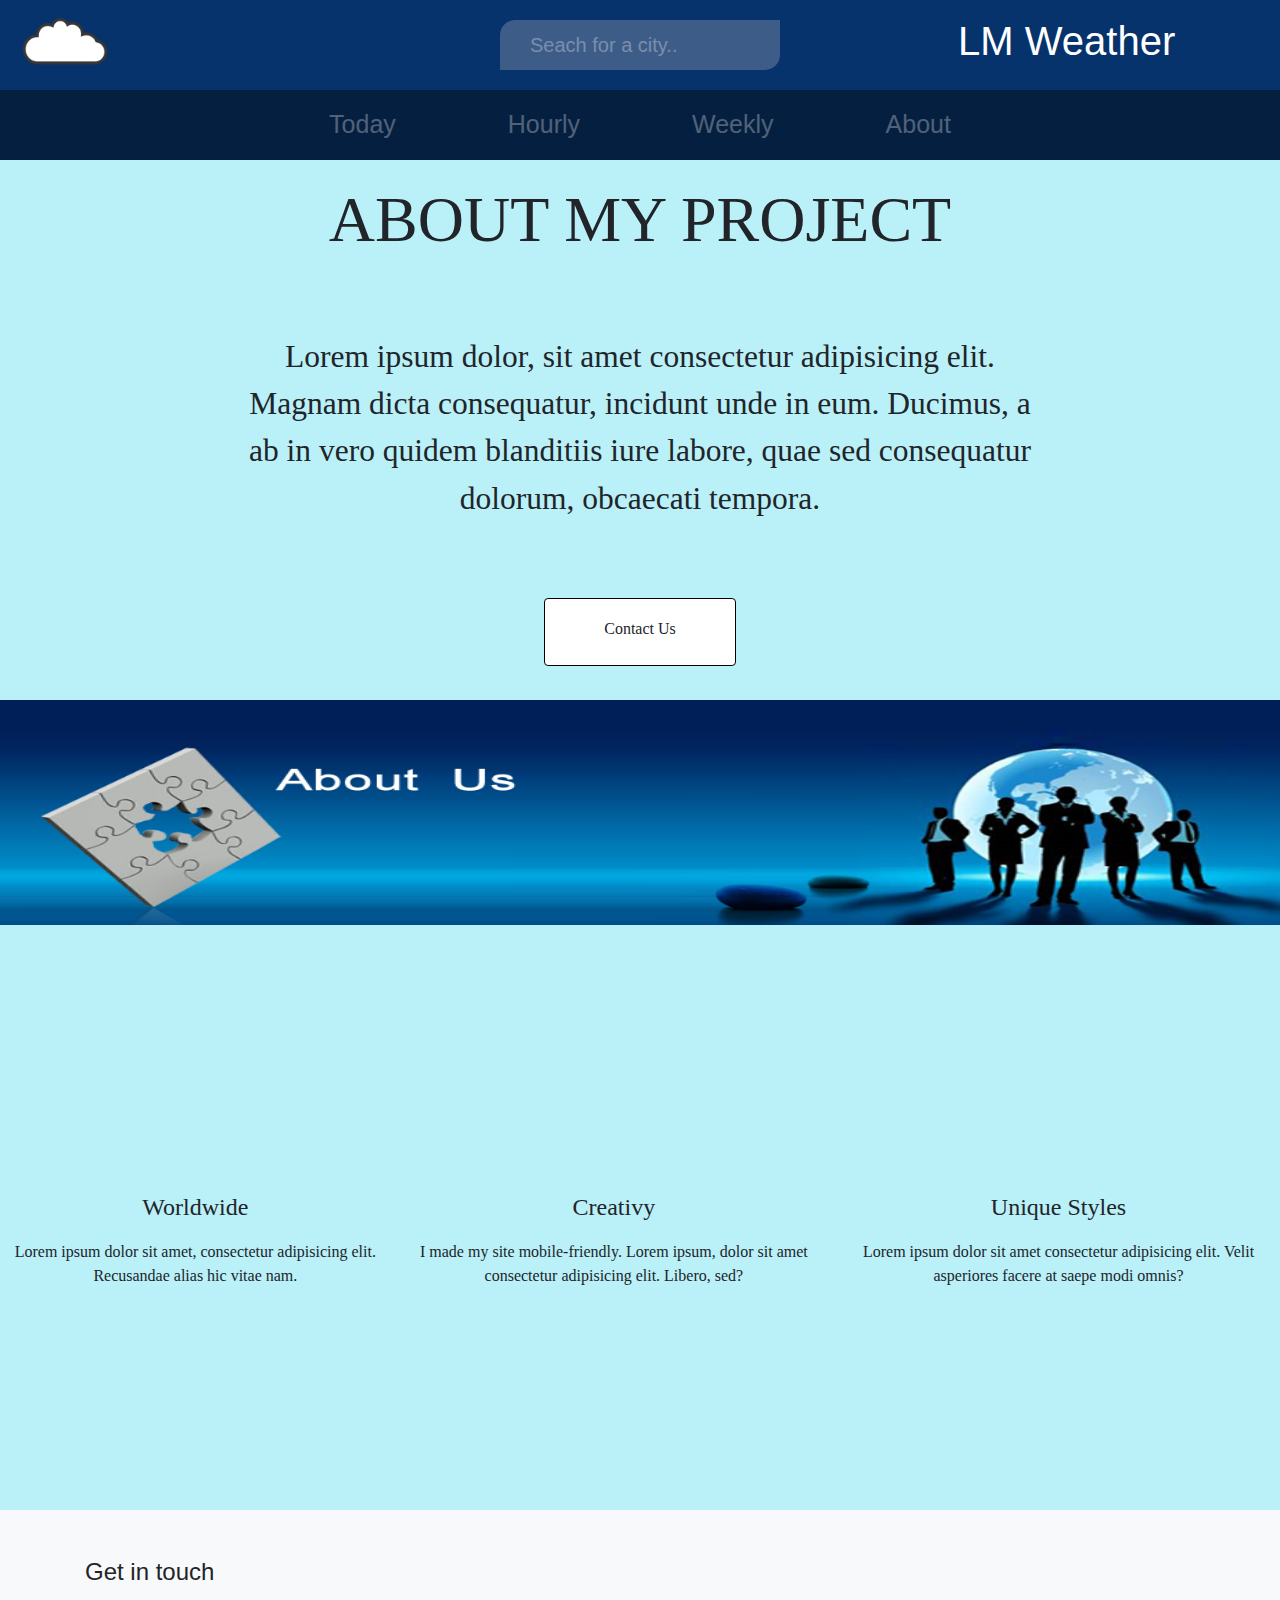
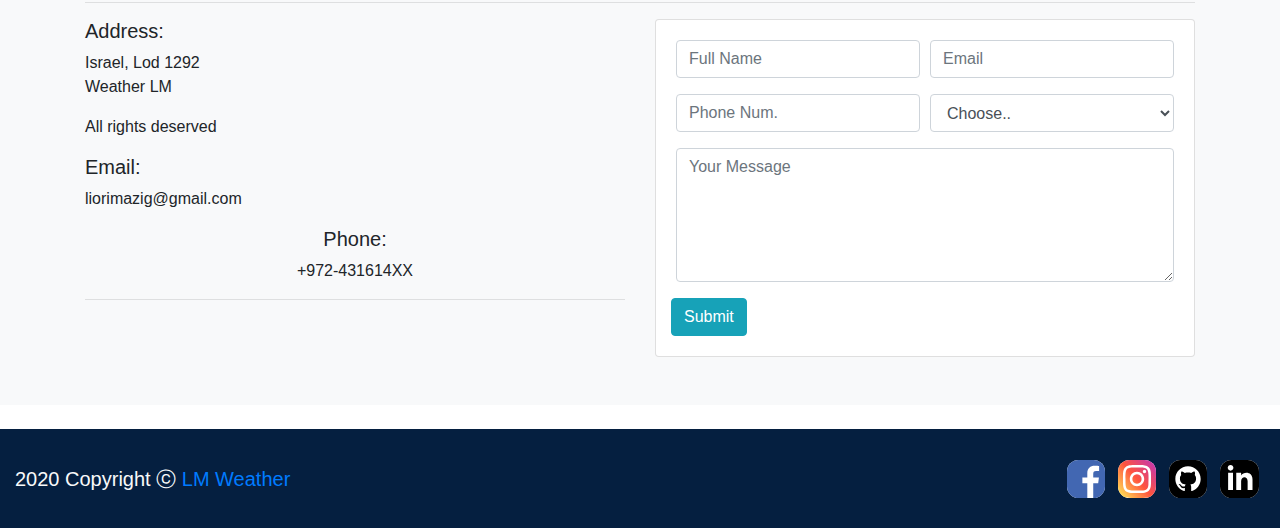
<file: about.html>
<!DOCTYPE html>
<html lang="en">
<head>
    <meta charset="UTF-8">
    <meta name="viewport" content="width=device-width, initial-scale=1.0">
    <script src="https://code.jquery.com/jquery-3.5.1.slim.min.js" integrity="sha384-DfXdz2htPH0lsSSs5nCTpuj/zy4C+OGpamoFVy38MVBnE+IbbVYUew+OrCXaRkfj" crossorigin="anonymous"></script>
    <script src="https://stackpath.bootstrapcdn.com/bootstrap/4.5.2/js/bootstrap.min.js" integrity="sha384-B4gt1jrGC7Jh4AgTPSdUtOBvfO8shuf57BaghqFfPlYxofvL8/KUEfYiJOMMV+rV" crossorigin="anonymous"></script>
    <script src="https://ajax.googleapis.com/ajax/libs/jquery/2.1.4/jquery.min.js"></script>
    <link rel="stylesheet" href="https://stackpath.bootstrapcdn.com/bootstrap/4.5.2/css/bootstrap.min.css" integrity="sha384-JcKb8q3iqJ61gNV9KGb8thSsNjpSL0n8PARn9HuZOnIxN0hoP+VmmDGMN5t9UJ0Z" crossorigin="anonymous">
    <link rel="stylesheet" href="https://cdnjs.cloudflare.com/ajax/libs/font-awesome/5.15.1/css/all.min.css" integrity="sha512-+4zCK9k+qNFUR5X+cKL9EIR+ZOhtIloNl9GIKS57V1MyNsYpYcUrUeQc9vNfzsWfV28IaLL3i96P9sdNyeRssA==" crossorigin="anonymous" />    <title>LM Weather</title>
    <link rel="shortcut icon" href="/images/imgtitle.png" />
    <link rel="stylesheet" href="main.css">
    <title>About</title>
</head>
<body id="aboutBodyID">
   
        <header>
            <!-- Top NavBar Start -->
            <div class="inputDiv" id="topNavID"></div>
            <!-- Top NavBar End -->

            <!-- Bottom NavBar Start -->
            <nav class="navbar navbar-expand-lg navbar-dark" id="bottomNavID"></nav>
            <!-- NavBar End -->
        </header>

            <div class="about-container">
                <div class="grid-item item-1">
                    <h1 class="grid-item">ABOUT MY PROJECT</h1>
                </div>

                <div class="grid-item item-2">
                    <p>Lorem ipsum dolor, sit amet consectetur adipisicing elit. Magnam dicta consequatur, incidunt unde in eum. Ducimus, a ab in vero quidem blanditiis iure labore, quae sed consequatur dolorum, obcaecati tempora.</p>
                </div>

                <div class="grid-item item-3">
                    <a href="#contact" class="btn">Contact Us</a>
                </div>

                <div class="grid-item item-4">
                        <img src="/images/aboutus2.png" alt="">
                </div>

                <div class="grid-bottom item-5">

                <div class="inside-1">
                    <i class="fas fa-globe"></i>
                    <h4>Worldwide</h4>
                    <p>Lorem ipsum dolor sit amet, consectetur adipisicing elit. Recusandae alias hic vitae nam.</p>
                </div>

                <div class="inside-2">
                    <i class="fab fa-creative-commons-sampling"></i>
                    <h4>Creativy</h4>
                    <p>I made my site mobile-friendly. Lorem ipsum, dolor sit amet consectetur adipisicing elit. Libero, sed?</p>
                </div>

                <div class="inside-3">
                    <i class="far fa-smile"></i>
                    <h4>Unique Styles</h4>
                    <p>Lorem ipsum dolor sit amet consectetur adipisicing elit. Velit asperiores facere at saepe modi omnis?</p>
                </div>
            </div>
            </div>
    <!-- Contact Start-->
  <section class="contact py-5 bg-light" id="contact">
    <div class="container">
        <div class="row">
            <div class="col-md-12">
                <h4>Get in touch</h4>
                <hr>
            </div>

            <div class="col-md-6">
                <div class="address">
                    <h5>Address:</h5>
                    <ul class="list-unstyled">
                        <li>Israel, Lod 1292</li>
                        <li>Weather LM</li>
                    </ul>
                    <p>All rights deserved</p>
                </div>

                <div class="email">
                    <h5>Email:</h5>
                    <ul class="list-unstyled">
                        <li>liorimazig@gmail.com</li>
                    </ul>
                </div>

                <div class="phone">
                    <h5>Phone:</h5>
                    <ul class="list-unstyled">
                        <li>+972-431614XX</li>
                    </ul>
                </div>
                <hr>
                <div class="social">
                    <ul class="list-inline list-unstyled">
                        <li class="list-inline-item">
                            <a href="#">
                             <i class="fa fa-facebook-square fa-3x text-primary"> </i>
                            </a>
                        </li>

                        <li class="list-inline-item">
                            <a href="#">
                                <i class="fa fa-google-plus-square fa-3x text-info"> </i>
                            </a>
                        </li>

                        <li class="list-inline-item">
                            <a href="#">
                                <i class="fa fa-youtube-square fa-3x text-danger"> </i>
                            </a>
                        </li>
                    </ul>
                </div>
            </div>

            <div class="col-md-6">
                <div class="card">
                    <div class="card-body">
                        <form>
                            <div class="form-row">
                                <div class="form-group col-md-6" >
                                    <input type="text" id="Full Name" name="Full Name"
                                    placeholder="Full Name" class="form-control">
                                </div>

                                <div class="form-group col-md-6" >
                                    <input type="text" id="Email" name="Email"
                                    placeholder="Email" class="form-control">
                                </div>
                            </div>

                            <div class="form-row">
                                <div class="form-group col-md-6" >
                                    <input type="text" id="Phone Num." name="Phone Num."
                                    placeholder="Phone Num." class="form-control"
                                    required="required">
                                </div>

                                <div class="form-group col-md-6" >
                                    <select class="form-control" id="inputState">
                                        <option selected>Choose..</option>
                                        <option>Single</option>
                                        <option>Married</option>
                                        <option>Its Complicated</option>
                                    </select>
                                </div>

                                <div class="form-group col-md-12" >
                                    <textarea name="comment" id="comment" cols="40" rows="5"
                                    placeholder="Your Message" class="form-control"></textarea>
                                </div>
                            </div>

                            <div class="form-row">
                                <button type="submit" class="btn btn-info">
                                    Submit</button>
                            </div>
                        </form>
                    </div>
                </div>
            </div>
        </div>
    </div>
  </section>
    <!-- Contact End-->

    <!-- Footer Start-->
    <footer id="footerId" class="page-footer font-small mt-4"></footer>
    <!-- Footer End-->

<script type="module">
    import * as lib from './functions.js';
    lib.createTopNavBar();
    lib.createBottomNavBar();
    lib.createFooter();
</script>
</body>
</html>
</file>
<file: main.css>
/* Background Video Start */
#myVideo{
    position: fixed;
    z-index: -1;
}

@media (min-aspect-ratio: 16/9){
    #myVideo{
        width: 100%;
        height: auto;
    }  
}

@media (max-aspect-ratio: 16/9){
    #myVideo{
        display: none;
    }  
    body{
        background-image: url('./images/bg_sunsethd.jpg');
        background-repeat: no-repeat;
        background-attachment: fixed;
        background-position: center;
        background-size: cover;
    }
}
/* Background Video End */

/* Top Nav Start */
.inputDiv{
    background-color: #06336B;
    display: flex;
    flex-direction: row;
    flex-wrap: wrap;
    justify-content: space-between;
}

::placeholder{
    color: white;
    opacity: 0.3;
}

.inputDiv > div{
    color: white;
    height: auto;
    box-sizing: border-box;
    margin: auto;
    padding: 0 20px 0 20px;
    flex: 1;
}

.inputDiv div:nth-child(2),div:nth-child(3){
    text-align: center;
}
#inputID{
    resize: horizontal;
    width: 100%;
}

header input{
    background-color: #3D5C88;
    max-width: 280px;
    padding: 10px 30px;
    border: none;
    outline: none;
    border-radius: 15px 0 15px 0;
    color: #FFF;
    font-size: 20px;
    font-weight: 300;
    transition: 0.2s ease-out;
    }
    
    header input:focus {
        background-color: red(255, 255, 255, 0.6);
    }

#logoID1{
    width: 10vh;
    height: 10vh;
    position: relative;
    animation-name: example;
    animation-timing-function: linear;
    animation-iteration-count: infinite;
    animation-duration: 10s;

}
  @keyframes example {
    0%   {left:0px; top:0px;}
    50% {left:100%; top:0px;}
    100% {left:0px; top:0px;}
  }

  @media only screen and (max-width: 1026px) {
    #logoID1{
        animation-duration: 3s;
    }

    @keyframes example {
        0%   {left:0px; top:0px;}
        50% {left:73%; top:0px;}
        100% {left:0px; top:0px;}
      }
}
/* Top Nav End */

/* Bottom Nav Start */

button:hover{
    background-color: rgb(7, 51, 107);
}
    

nav a{
      opacity: 0.6;        
      border-radius: 20%;
}
nav a:hover{     
    padding-top: 10%;         
    background: -webkit-linear-gradient(to top, #009FFD, #2A2A72);
    background: linear-gradient(to Bottom,#07336B, #7AD7F0); 
    opacity: 1;
    transition:all 0.5s ease;
}

.nav-link{
    font-size: 25px;
}
nav{
    background-color: #051F40;
}
/* Bottom Nav Start */

/* Main Start */
main {
    flex: 1 1 100%;
    padding:25px 25px 50px;
    display: flex;
    flex-direction: column;
    align-items: center;
    text-align: center;
    color: white;
    font-size: 100px;
    font-weight: 900;
    text-shadow: 2px 5px rgba(0, 0, 0, 0.6), 0 0 3px black, 0 0 5px #0000FF;
}


#mainDivIndex, #mainDiv{
    background: #07336B;  /* fallback for old browsers */
    background: -webkit-linear-gradient(to top, #009FFD, #2A2A72);  /* Chrome 10-25, Safari 5.1-6 */
    background: linear-gradient(to Bottom,#07336B, #7AD7F0); /* W3C, IE 10+/ Edge, Firefox 16+, Chrome 26+, Opera 12+, Safari 7+ */
    opacity: 0.9;
    border-radius: 20px;
}


#mainDiv section, .current {
    opacity: 1;
}

.location .city {
    font-size: 32px;
    font-weight: 500;
    margin-bottom: 5px;
}

.location .date {
    font-size: 16px;

}

.current .temp{
    font-size: 100px;
    font-weight: 900;
    margin-top:20px 0;
}

.current .img img{
    width:100%;
}


.current .temp span{
    font-weight: 500;
}

.current .weather {
    font-size: 32px;
    font-weight: 700;
    font-style: italic;
}

.current .hi-low{
    font-size: 24px;
    font-weight: 500;
}
/* Main End */

/* WeekDays Start */
.alldays{
    display: flex;
    justify-content: center;
    flex-flow: row-reverse;
    flex-wrap: wrap;
}

.alldays h2{
    font-size: 25px;
}
.day1, .day2, .day3, .day4, .day5, .day6, .day7{
    padding: 15px;
    opacity: 0.8;
    margin: 2px;
    text-shadow: 2px 1px rgba(0, 0, 0, 0.6), 0 0 3px black, 0 0 5px #0000FF;
    background: #07336B;  /* fallback for old browsers */
    background: -webkit-linear-gradient(to top, #009FFD, #2A2A72);  /* Chrome 10-25, Safari 5.1-6 */
    background: linear-gradient(to Bottom,#07336B, #7AD7F0); /* W3C, IE 10+/ Edge, Firefox 16+, Chrome 26+, Opera 12+, Safari 7+ */
    color: white;
    height: 200px;
    width: 200px;
    min-width: 200px;
    border: 1px black solid;
    border-radius: 30%;
    text-align: center;
}

img{
    width: 40%;
}
/* WeekDays End */

/* Hours Start */
 table{
    margin: auto;
    width: 100%;
    max-height: 600px;
    margin-bottom: 1rem;
    overflow-x: scroll;
}

table,th,tr,td{
    padding: 5px 10px 5px 10px;
    border:1px #07336B solid;
}

th{
    position: -webkit-sticky; /* for Safari */
    position: sticky;
    top: 0;
    z-index: 1;
    font-size: 30px;
    font-weight: normal;
    color: black;
    background-color:rgb(207, 245, 250);
    border:1px black solid;
}

td,tr{
    font-size: 20px;
    background-color: white;

}
@media only screen and (max-width:700px) {
    th{
        position: -webkit-sticky;
        position: sticky;
        top: 0;
        z-index: 1;
    }
    #hourSectionID{
        overflow: scroll;
    }
    td{
        font-size: 15px;
    }
    th i{
        display: none !important;
    }
    th img{
        display: none !important;
    }
}

@media(min-aspect-ratio: 16/9) {
    th{
        position: -webkit-sticky;
        position: sticky;
        top: 0;
    }
}

table img{
    width:50px;
}
/* Hours End */

/* About Start */
.about-container{
    font-family: 'Piazzolla', serif;
    background-color: #baf0f8;
    width: 100%;
    height: 150vh;
    display: grid;
    grid-template-columns: repeat(5, 1fr);
    grid-template-rows: repeat(10, 10%);
}

.grid-item{
    text-align: center;
    height: 100%;
    width: 100%;
    display: flex;
    justify-content: center;
    align-content: center;
}

.item-1 {
    grid-column-start: 1;
    grid-column-end: 6;
    grid-row-start: 1;
    grid-row-end: 2;
}
.item-1 h1{
    padding: 2.5vh;
    font-size: 5vw;
}

.item-2 {
    grid-column-start: 1;
    grid-column-end: 6;
    grid-row-start: 2;
    grid-row-end: 4;
}
.item-2 p {
   
    width: 70%;
    height: 100%;
    padding: 3vw;
    font-size: 3.5vh;
}

.item-3 {
    grid-column-start: 1;
    grid-column-end: 6;
    grid-row-start: 4;
    grid-row-end: 5;
}


.item-3 a{
    margin: auto;
    height: 50%;
    width: 15%;
    padding-top: 2vh;
    background-color: white;
    border: 1px rgba(0, 0, 0, 1) solid;
}
.item-3 a:hover{
    background-color: rgba(0, 0, 0, 0.8);
    color: white;
    border: 3px rgb(255, 255, 255) solid;
}

.item-4 {
    grid-column-start: 1;
    grid-column-end: 6;
    grid-row-start: 5;
    grid-row-end:7;
}

.item-4 img{
    width: 100%;
    height: 25vh;
}


.item-5 {
    grid-column-start: 1;
    grid-column-end: 6;
    grid-row-start: 7;
    grid-row-end:11;
    margin: auto;
    display: flex;
    text-align: center;
}
.item-5 i{
    width: 100%;
   
    margin-top: 2vh;
    font-size: 15vw;
    
}

.item-5 p{
    margin-top: 2vh;
    
}
.item-5 h4{
    margin-top: 2vh;
    
}
                        /* Media  653px*/
@media only screen and (max-width:653px) {

    .about-container{
        height: 250vh;
     }

    .item-2 p {
        width: 80%;
        height: 100%;
        padding: 3vw;
        font-size: 5.5vw;
    }
    .item-1 h1{
        padding-top: 6vh;
        font-size: 9vw;
    }
    .item-3 a{
        width: 25%;
        height: 30%;
    }

    .item-2 {
        grid-column-start: 1;
        grid-column-end: 6;
        grid-row-start: 2;
        grid-row-end: 4;
    }
    .item-3 {
        grid-column-start: 1;
        grid-column-end: 6;
        grid-row-start: 4;
        grid-row-end:5;
    }
 
    .item-4 {
        grid-column-start: 1;
        grid-column-end: 6;
        grid-row-start: 5;
        grid-row-end:6;
    }
    
    .item-5 p{
        font-size:3vw;
    }
    .item-5 h4{
        font-size: 7vw;
    }
    .item-5 i{
        font-size: 17vw;
    }
    .item-5 {
        grid-column-start: 1;
        grid-column-end: 6;
        grid-row-start: 6;
        grid-row-end:11;
        width: 80%;
        display: inline-table;
        margin: auto;
    }
   
}
                        /* Media  500px*/
@media(max-width:500px) {
    .about-container{
        height: 250vh;
     }
    .item-2 {
        grid-column-start: 1;
        grid-column-end: 6;
        grid-row-start: 2;
        grid-row-end: 4;
    }
    .item-3 {
        grid-column-start: 1;
        grid-column-end: 6;
        grid-row-start: 4;
        grid-row-end:5;
    }
 
    .item-4 {
        grid-column-start: 1;
        grid-column-end: 6;
        grid-row-start: 5;
        grid-row-end:6;
    }

    .item-2 p{
        font-size: 6vw;
    }
    .item-3 a{
        width: 30%;
        height: 30%;
    }
    .item-5 p{
        font-size: 4vw;
    }
    .item-5 h4{
        font-size: 7vw;
    }
    .item-5 i{
        font-size: 20vw;
    }

    .item-5 {
        grid-column-start: 1;
        grid-column-end: 6;
        grid-row-start: 6;
        grid-row-end:11;
        width: 80%;
        display: inline-table;
        margin: auto;
    }
}

#aboutBodyID{
    background-image: none;
}
/* About End */

/* Footer Start */
footer{
    background-color: #051F40;
    font-size: 20px;
}

#footerDivID1{
    margin: auto 0;
    
}
footer img{
    width: 3vw;
    margin: 0.5vw;
    height: auto;
    border-radius: 30%;
    background-color: white
   
}

@media (max-width:1024px){
    footer img{
        width: 4vw;
    }
    #footerDivID1{
        font-size: 3vw;
    }
}
/* Footer End */
</file>
